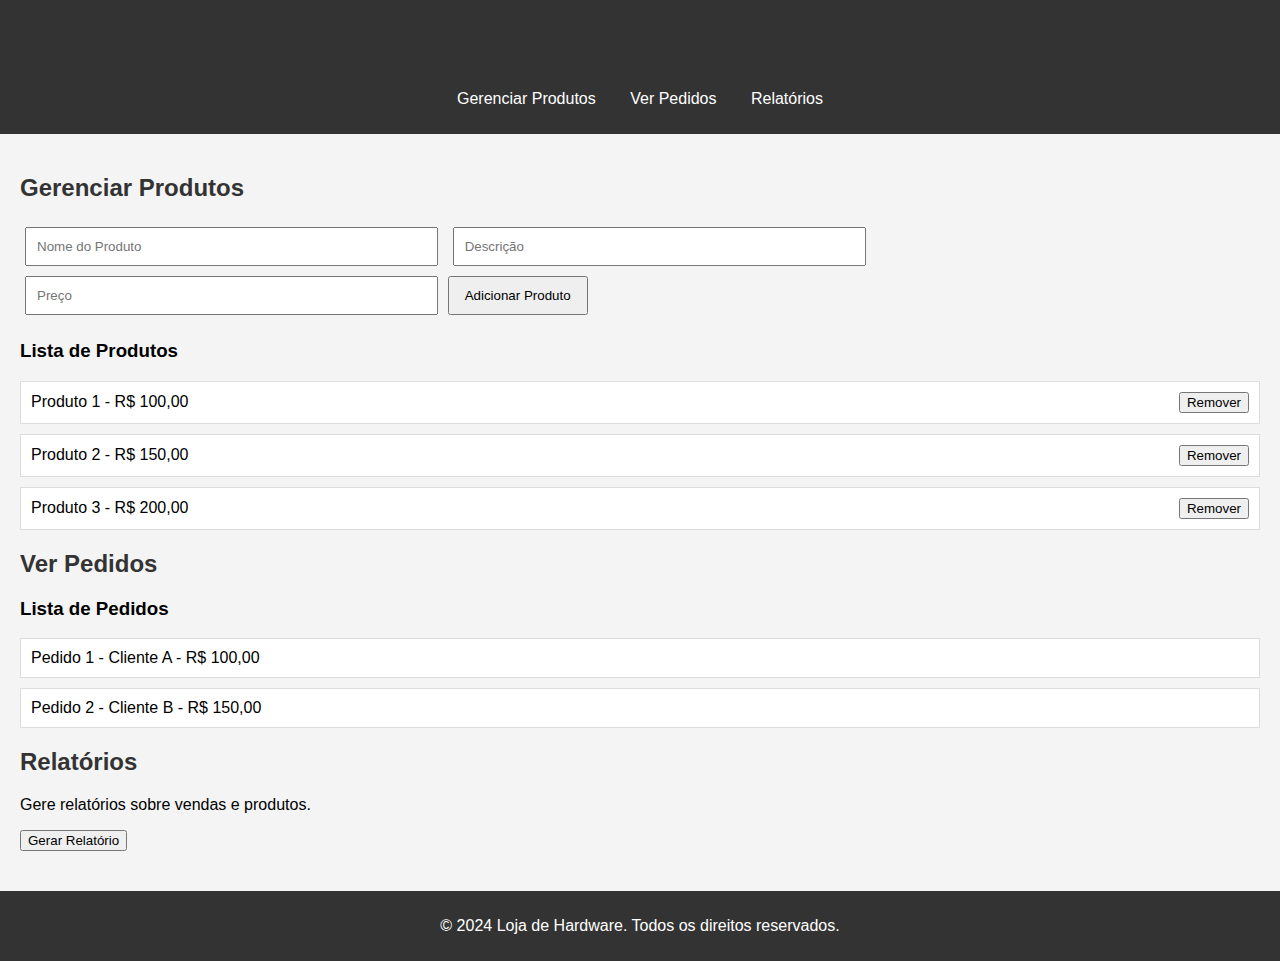
<file: indexAdm.html>
<!DOCTYPE html>
<html lang="pt-BR">
<head>
    <meta charset="UTF-8">
    <meta name="viewport" content="width=device-width, initial-scale=1.0">
    <title>Admin - Loja de Hardware</title>
    <link rel="stylesheet" href="styles.css">
</head>
<body>
    <header>
        <h1>Área de Administração</h1>
        <nav>
            <ul>
                <li><a href="#produtos">Gerenciar Produtos</a></li>
                <li><a href="#pedidos">Ver Pedidos</a></li>
                <li><a href="#relatorios">Relatórios</a></li>
            </ul>
        </nav>
    </header>
    
    <main>
        <section id="produtos">
            <h2>Gerenciar Produtos</h2>
            <form id="produto-form">
                <input type="text" id="nome" placeholder="Nome do Produto" required>
                <input type="text" id="descricao" placeholder="Descrição" required>
                <input type="number" id="preco" placeholder="Preço" required>
                <button type="submit">Adicionar Produto</button>
            </form>
            <div class="produtos-list">
                <h3>Lista de Produtos</h3>
                <ul id="lista-produtos">
                    <li>Produto 1 - R$ 100,00 <button>Remover</button></li>
                    <li>Produto 2 - R$ 150,00 <button>Remover</button></li>
                    <li>Produto 3 - R$ 200,00 <button>Remover</button></li>
                </ul>
            </div>
        </section>

        <section id="pedidos">
            <h2>Ver Pedidos</h2>
            <div class="pedidos-list">
                <h3>Lista de Pedidos</h3>
                <ul>
                    <li>Pedido 1 - Cliente A - R$ 100,00</li>
                    <li>Pedido 2 - Cliente B - R$ 150,00</li>
                </ul>
            </div>
        </section>

        <section id="relatorios">
            <h2>Relatórios</h2>
            <p>Gere relatórios sobre vendas e produtos.</p>
            <button>Gerar Relatório</button>
        </section>
    </main>

    <footer>
        <p>&copy; 2024 Loja de Hardware. Todos os direitos reservados.</p>
    </footer>
</body>
</html>
</file>
<file: styles.css>
body {
    font-family: Arial, sans-serif;
    margin: 0;
    padding: 0;
    background-color: #f4f4f4;
}

header {
    background: #333;
    color: #fff;
    padding: 10px 0;
    text-align: center;
}

nav ul {
    list-style: none;
    padding: 0;
}

nav ul li {
    display: inline;
    margin: 0 15px;
}

nav ul li a {
    color: #fff;
    text-decoration: none;
}

main {
    padding: 20px;
}

h1, h2 {
    color: #333;
}

form {
    margin: 20px 0;
}

form input {
    margin: 5px;
    padding: 10px;
    width: calc(33% - 20px);
}

form button {
    padding: 10px 15px;
}

.produtos-list, .pedidos-list {
    margin: 20px 0;
}

.produtos-list ul, .pedidos-list ul {
    list-style: none;
    padding: 0;
}

.produtos-list li, .pedidos-list li {
    background: #fff;
    border: 1px solid #ddd;
    margin: 10px 0;
    padding: 10px;
    display: flex;
    justify-content: space-between;
    align-items: center;
}

footer {
    background: #333;
    color: #fff;
    text-align: center;
    padding: 10px 0;
    position: relative;
    bottom: 0;
    width: 100%;
    margin-top: 20px;
}
</file>
